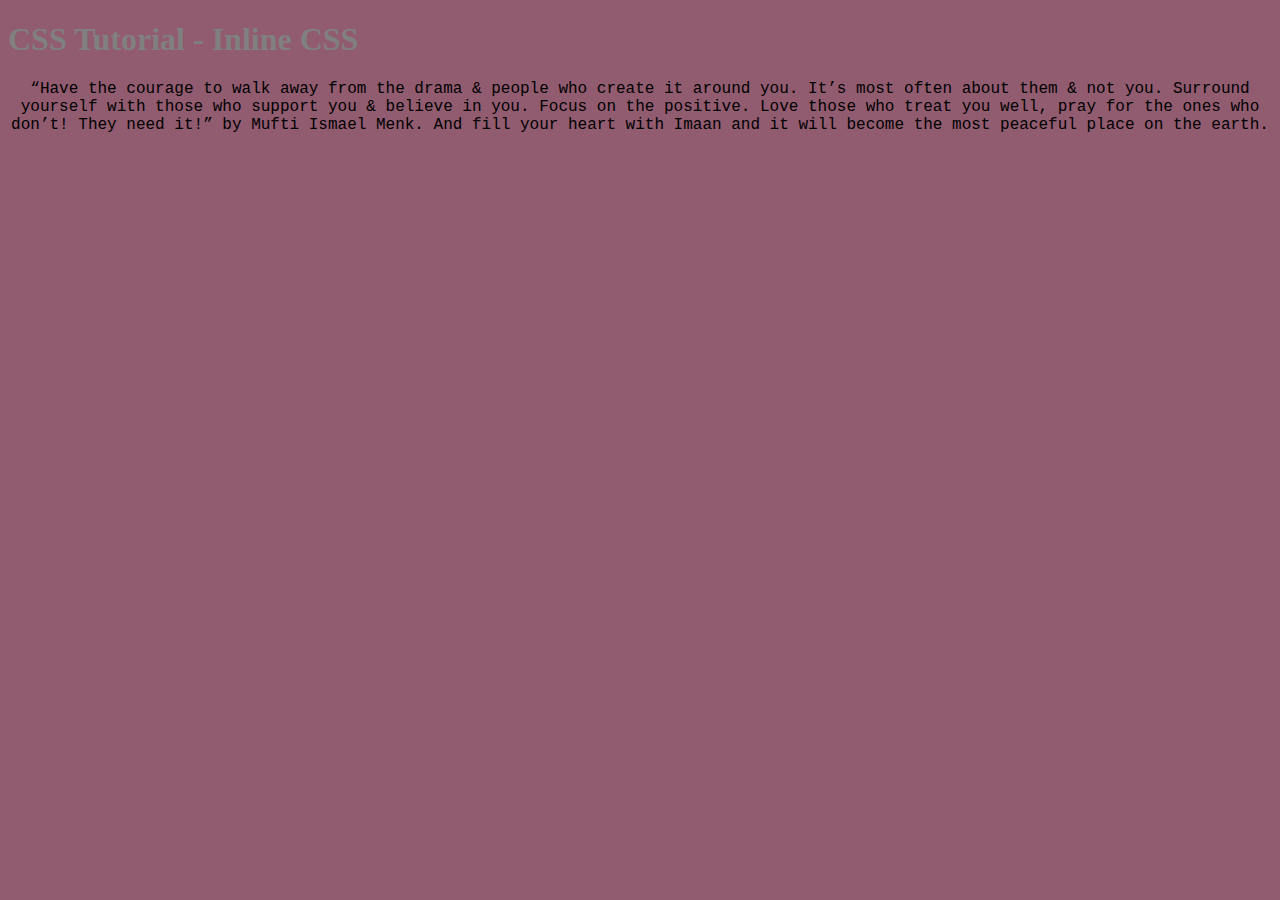
<file: index.html>
<!DOCTYPE html>
<html>
<head>
	<title>Cascading Style Sheet Tutorial</title>
	<link rel="stylesheet" href="css/style.css">
</head>
<body>
<h1 style="color:grey;">CSS Tutorial - Inline CSS</h1>

<p style="text-align: center;"> “Have the courage to walk away from the drama & people who create it around you. It’s most often about them & not you. Surround yourself with those who support you & believe in you. Focus on the positive. Love those who treat you well, pray for the ones who don’t! They need it!” by Mufti Ismael Menk. And fill your heart with Imaan and it will become the most peaceful place on the earth.</p>

</body>
</html>
</file>
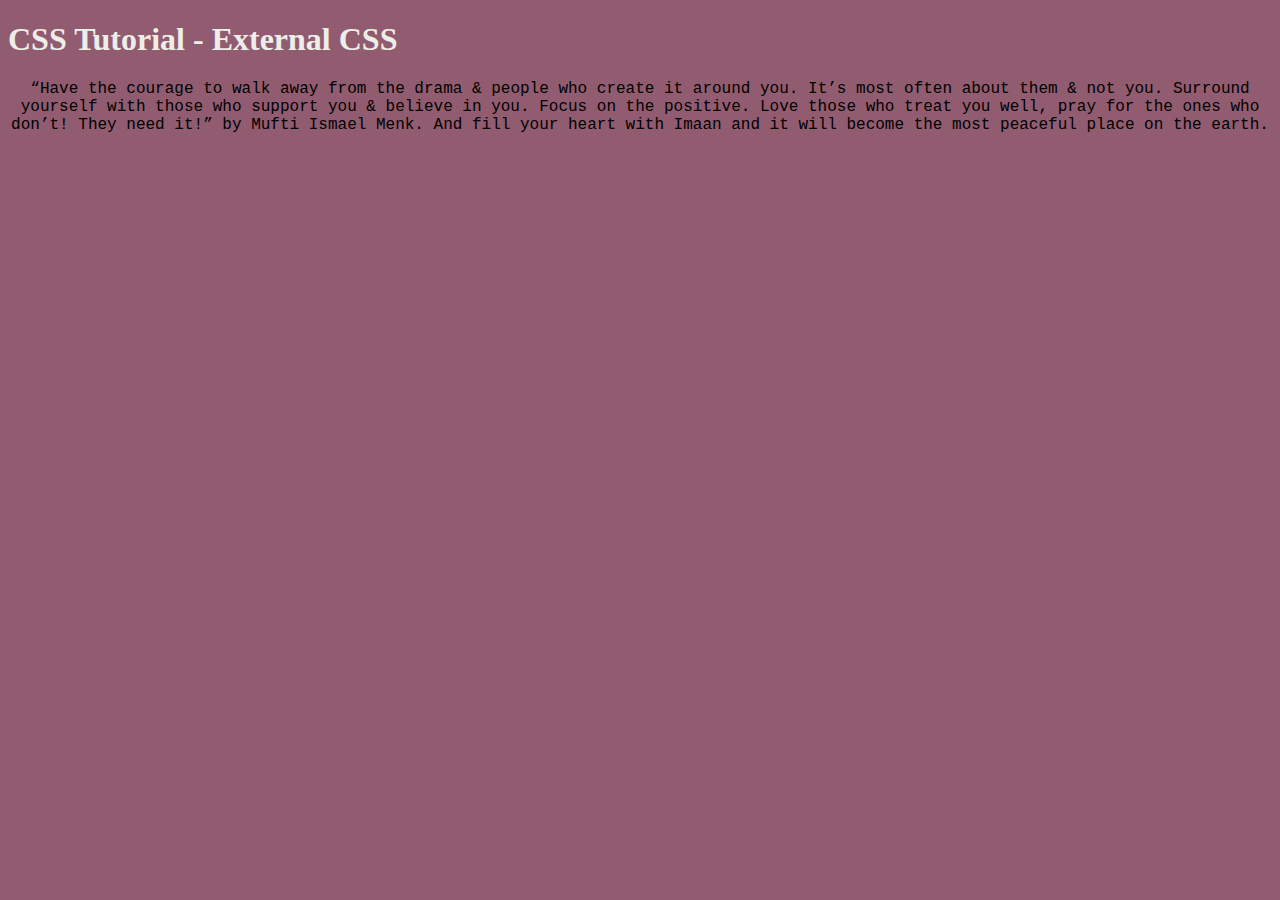
<file: ExternalCSS.html>
<!DOCTYPE html>
<html>
<head>
	<title>Cascading Style Sheet Tutorial</title>
	<style>
		h1{color:blue;}

		p{font-size:12pt}
	</style>
	<link rel="stylesheet" href="css/style.css">
</head>
<body>

<h1>CSS Tutorial - External CSS</h1>

<p> “Have the courage to walk away from the drama & people who create it around you. It’s most often about them & not you. Surround yourself with those who support you & believe in you. Focus on the positive. Love those who treat you well, pray for the ones who don’t! They need it!” by Mufti Ismael Menk. And fill your heart with Imaan and it will become the most peaceful place on the earth.</p>


</body>
</html>
</file>
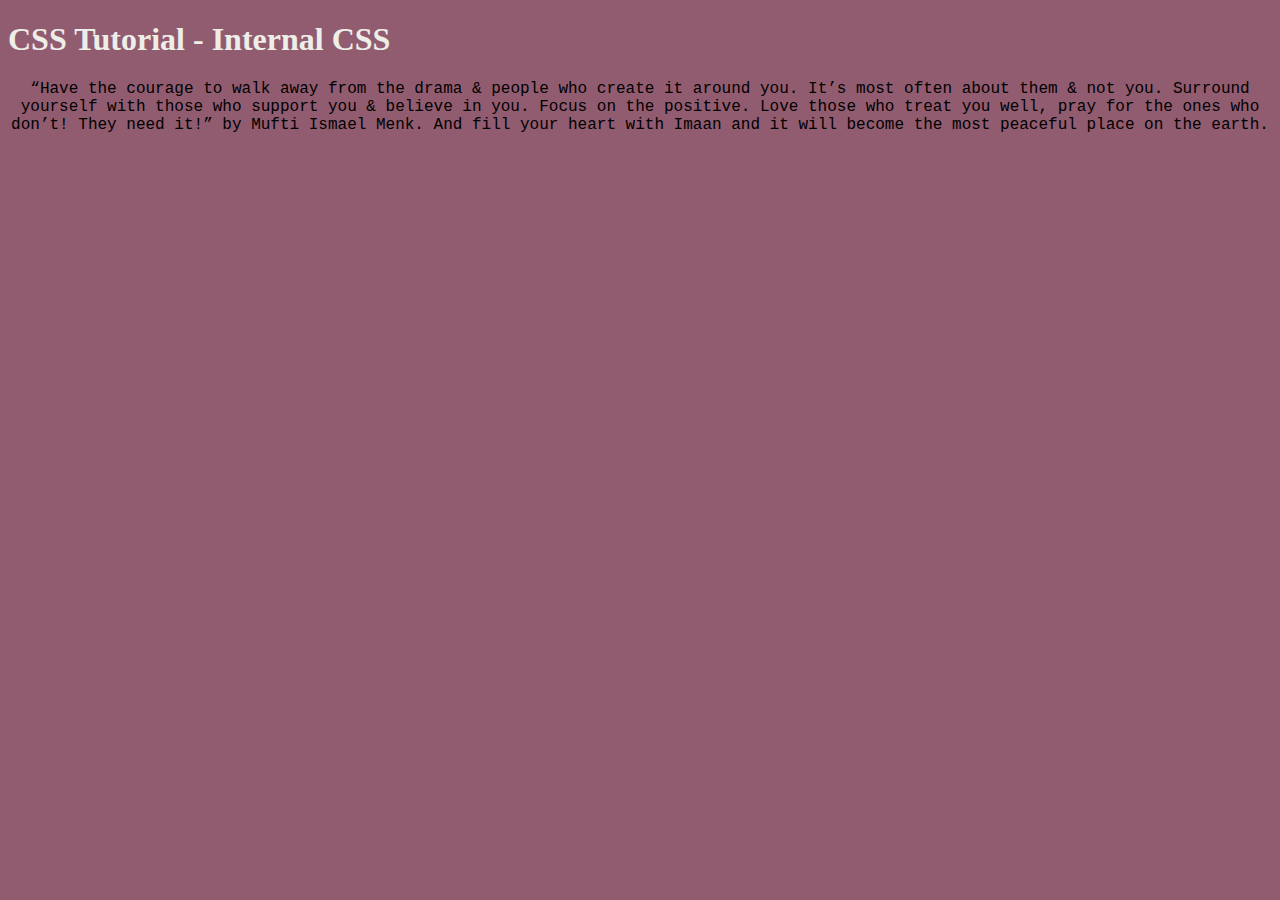
<file: InternalCSS.html>
<!DOCTYPE html>
<html>
<head>
	<title>Cascading Style Sheet Tutorial</title>
	<style>
		h1{color:blue;}

		p{font-size:12pt}
	</style>
	<link rel="stylesheet" href="css/style.css">
</head>
<body>

<h1>CSS Tutorial - Internal CSS</h1>

<p> “Have the courage to walk away from the drama & people who create it around you. It’s most often about them & not you. Surround yourself with those who support you & believe in you. Focus on the positive. Love those who treat you well, pray for the ones who don’t! They need it!” by Mufti Ismael Menk. And fill your heart with Imaan and it will become the most peaceful place on the earth.</p>

</body>
</html>
</file>
<file: css/style.css>
body
	{
		background-color: #925c70;
	}

h1
	{
		color: #EEEEE9;
	}

p
	{
		text-align: center;
		font-family: Courier}
</file>
